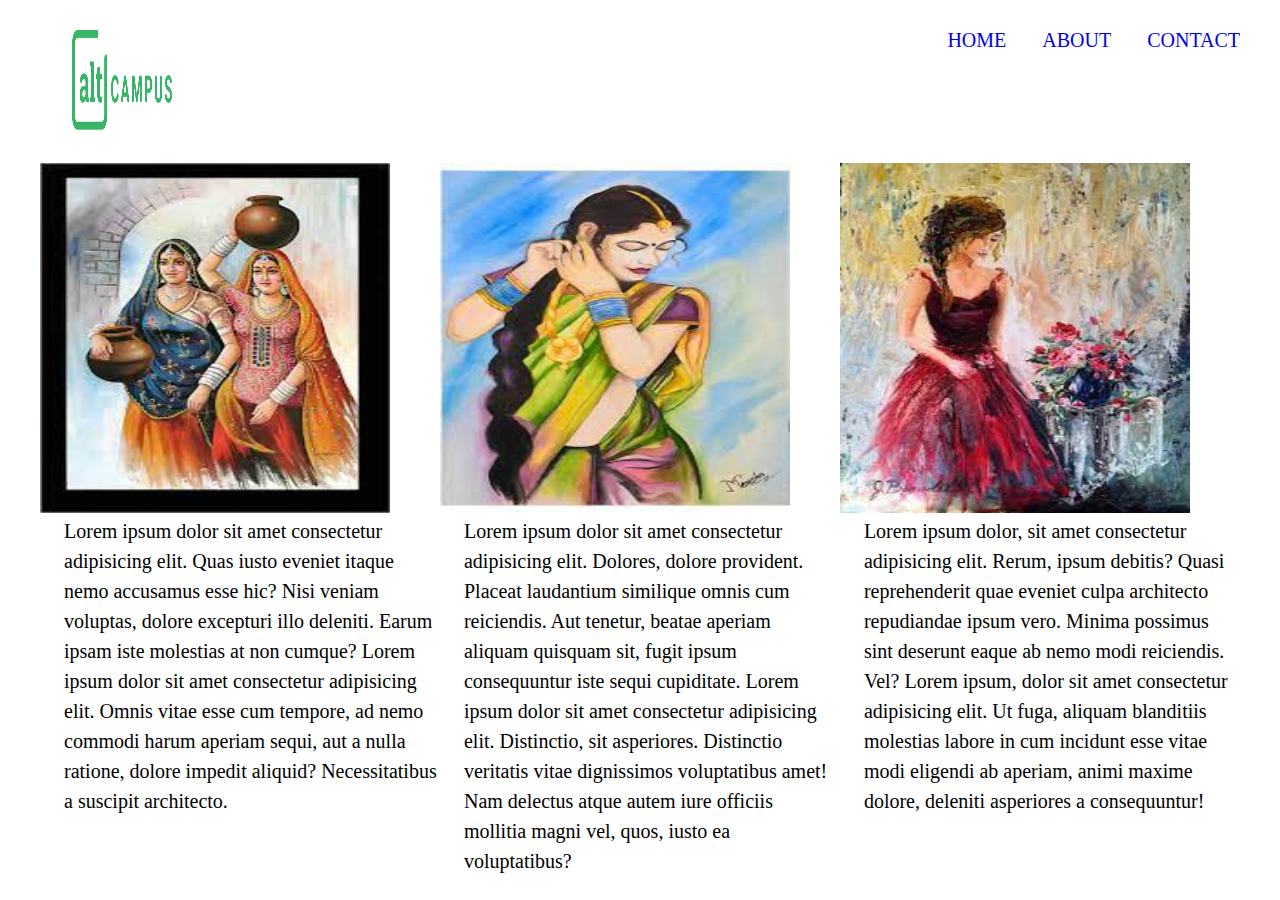
<file: block-BHaaba/index.html>
<!-- ### Exercise 2

1. Create a simple page having a header, main content, and a footer.

2. Inside the header keep the brand name to the left and all the navigation to the right.

3. Inside the main content crate three columns. In each column take one image and a paragraph below the image.
4. Using float is necessary. -->

<!DOCTYPE html>
<html lang="en">
<head>
    <meta charset="UTF-8">
    <meta name="viewport" content="width=device-width, initial-scale=1.0">
    <title>Document</title>
    <link rel="stylesheet" href="./style.css">
</head>
<body>
    <header class="header">
        <div class="container">
            <a class="brand" href="#">
                <img src="[data-uri]" alt="logo">
            </a>
            <nav class="nav">
                <a href="#">home</a>
                <a href="#">about</a>
                <a href="#">contact</a>
            </nav>
        </div>
    </header>
    <main>
        <section>
            <div class="container">
                <div class="child-container">
                <img src="[data-uri]" alt="img-01">
                <p>Lorem ipsum dolor sit amet consectetur adipisicing elit. Quas iusto eveniet itaque nemo accusamus esse hic? Nisi veniam voluptas, dolore excepturi illo deleniti. Earum ipsam iste molestias at non cumque?
                    Lorem ipsum dolor sit amet consectetur adipisicing elit. Omnis vitae esse cum tempore, ad nemo commodi harum aperiam sequi, aut a nulla ratione, dolore impedit aliquid? Necessitatibus a suscipit architecto.
                </p>
               </div> 
               <div class="child-container">
                <img src="[data-uri]" alt="img-02">
               <p>Lorem ipsum dolor sit amet consectetur adipisicing elit. Dolores, dolore provident. Placeat laudantium similique omnis cum reiciendis. Aut tenetur, beatae aperiam aliquam quisquam sit, fugit ipsum consequuntur iste sequi cupiditate.
                Lorem ipsum dolor sit amet consectetur adipisicing elit. Distinctio, sit asperiores. Distinctio veritatis vitae dignissimos voluptatibus amet! Nam delectus atque autem iure officiis mollitia magni vel, quos, iusto ea voluptatibus?
               </p>
               </div>
               <div class="child-container">
                <img src="[data-uri]" alt="img-03">
                <p>Lorem ipsum dolor, sit amet consectetur adipisicing elit. Rerum, ipsum debitis? Quasi reprehenderit quae eveniet culpa architecto repudiandae ipsum vero. Minima possimus sint deserunt eaque ab nemo modi reiciendis. Vel?
                    Lorem ipsum, dolor sit amet consectetur adipisicing elit. Ut fuga, aliquam blanditiis molestias labore in cum incidunt esse vitae modi eligendi ab aperiam, animi maxime dolore, deleniti asperiores a consequuntur!
                </p>
               </div>
            </div>

        </section>
    </main>
</body>
</html>
</file>
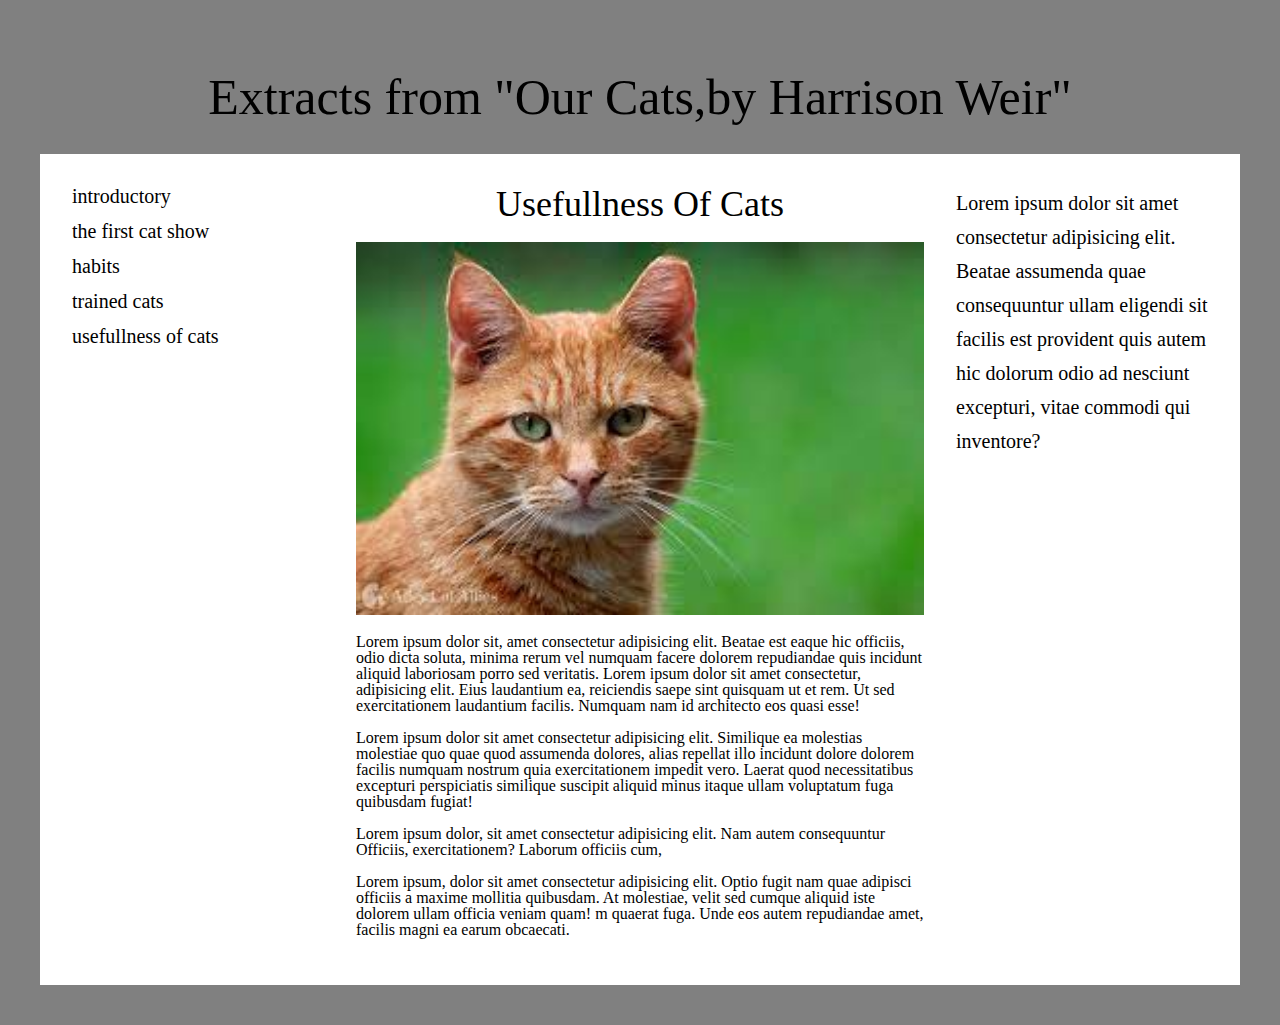
<file: block-BHaabd/index.html>
<!-- 
### Create a page according to the layout shown below

![Positioning Content Exercise 1](https://raw.githubusercontent.com/suraj122/AC-STYLE-images/master/positioning-content/ex-1.png)

- Using CSS resets is necessary.
- Use semantic tags and keep the nesting and indentation proper. -->
<!DOCTYPE html>
<html lang="en">
<head>
    <meta charset="UTF-8">
    <meta name="viewport" content="width=device-width, initial-scale=1.0">
    <title>Document</title>
    <link rel="stylesheet" href="./style.css">
</head>
<body>
   <header>
        <h1>Extracts from "Our Cats,by Harrison Weir"</h1>
   </header>
   <main>
    <div class="container clearfix">
        <aside class="left">
            <p>introductory</p>
            <p>the first cat show</p>
            <p>habits</p>
            <p>trained cats</p>
            <p>usefullness of cats</p>
        </aside>
        <article class="article left">
            <h2>usefullness of cats</h2> 
             <img src="[data-uri]" alt="cats">
           <p>Lorem ipsum dolor sit, amet consectetur adipisicing elit. Beatae est eaque hic officiis, odio dicta soluta, minima rerum vel numquam facere dolorem repudiandae quis incidunt aliquid laboriosam porro sed veritatis.
            Lorem ipsum dolor sit amet consectetur, adipisicing elit. Eius laudantium ea, reiciendis saepe sint quisquam ut et rem. Ut sed exercitationem laudantium facilis. Numquam nam id architecto eos quasi esse!
           </p>
           <p>Lorem ipsum dolor sit amet consectetur adipisicing elit. Similique ea molestias molestiae quo quae quod assumenda dolores, alias repellat illo incidunt dolore dolorem facilis numquam nostrum quia exercitationem impedit vero.
           Laerat quod necessitatibus excepturi perspiciatis similique suscipit aliquid minus itaque ullam voluptatum fuga quibusdam fugiat!
           </p>
           <p>
            Lorem ipsum dolor, sit amet consectetur adipisicing elit. Nam autem consequuntur Officiis, exercitationem? Laborum officiis cum, 
           </p>
           <p>Lorem ipsum, dolor sit amet consectetur adipisicing elit. Optio fugit nam quae adipisci officiis a maxime mollitia quibusdam. At molestiae, velit sed cumque aliquid iste dolorem ullam officia veniam quam!
          m quaerat fuga. Unde eos autem repudiandae amet, facilis magni ea earum obcaecati.
           </p>
            </article>
            <aside class="left right-side">
                <p>Lorem ipsum dolor sit amet consectetur adipisicing elit. Beatae assumenda quae consequuntur ullam eligendi sit facilis est provident quis autem hic dolorum odio ad nesciunt excepturi, vitae commodi qui inventore?</p>
            </aside>
    </div>
   </main>
</body>
</html>
</file>
<file: block-BHaaba/style.css>
/* http://meyerweb.com/eric/tools/css/reset/ 
   v2.0 | 20110126
   License: none (public domain)
*/

html, body, div, span, applet, object, iframe,
h1, h2, h3, h4, h5, h6, p, blockquote, pre,
a, abbr, acronym, address, big, cite, code,
del, dfn, em, img, ins, kbd, q, s, samp,
small, strike, strong, sub, sup, tt, var,
b, u, i, center,
dl, dt, dd, ol, ul, li,
fieldset, form, label, legend,
table, caption, tbody, tfoot, thead, tr, th, td,
article, aside, canvas, details, embed, 
figure, figcaption, footer, header, hgroup, 
menu, nav, output, ruby, section, summary,
time, mark, audio, video {
	margin: 0;
	padding: 0;
	border: 0;
	font-size: 100%;
	font: inherit;
	vertical-align: baseline;
}
/* HTML5 display-role reset for older browsers */
article, aside, details, figcaption, figure, 
footer, header, hgroup, menu, nav, section {
	display: block;
}
body {
	line-height: 1;
}
ol, ul {
	list-style: none;
}
blockquote, q {
	quotes: none;
}
blockquote:before, blockquote:after,
q:before, q:after {
	content: '';
	content: none;
}
table {
	border-collapse: collapse;
	border-spacing: 0;
}

/*custom styles */


.header{
    padding:30px ;
}
.container{
    max-width: 1200px;
    margin:0 auto;
}
.brand img{
    width:100px;
    height:100px;
}
.nav{
    float:right;
}
a{
    text-decoration: none;
    text-transform: uppercase;
    margin-left: 32px;
    font-size: 20px;
    vertical-align: middle;
}
img{
    width:350px;
    height:350px;
}
.child-container{
    width:33.33%;
    float:left;
}
p{
    font-size: 20px;
    line-height: 1.5;
    margin-left: 24px;
}
</file>
<file: block-BHaabd/style.css>
/* http://meyerweb.com/eric/tools/css/reset/ 
   v2.0 | 20110126
   License: none (public domain)
*/

html, body, div, span, applet, object, iframe,
h1, h2, h3, h4, h5, h6, p, blockquote, pre,
a, abbr, acronym, address, big, cite, code,
del, dfn, em, img, ins, kbd, q, s, samp,
small, strike, strong, sub, sup, tt, var,
b, u, i, center,
dl, dt, dd, ol, ul, li,
fieldset, form, label, legend,
table, caption, tbody, tfoot, thead, tr, th, td,
article, aside, canvas, details, embed, 
figure, figcaption, footer, header, hgroup, 
menu, nav, output, ruby, section, summary,
time, mark, audio, video {
	margin: 0;
	padding: 0;
	border: 0;
	font-size: 100%;
	font: inherit;
	vertical-align: baseline;
}
/* HTML5 display-role reset for older browsers */
article, aside, details, figcaption, figure, 
footer, header, hgroup, menu, nav, section {
	display: block;
}
body {
	line-height: 1;
}
ol, ul {
	list-style: none;
}
blockquote, q {
	quotes: none;
}
blockquote:before, blockquote:after,
q:before, q:after {
	content: '';
	content: none;
}
table {
	border-collapse: collapse;
	border-spacing: 0;
}

/* custom styles */
*,
*::before,
*::after{
    box-sizing: border-box;
}
.container{
    max-width: 1200px;
    margin:0 auto;
    padding: 32px;
	background-color: white;
}
.clearfix::before,
.clearfix::after{
	content:"";
	display:table;
}
.clearfix::after{
	clear:both;
}
body{
	background-color: gray;
	padding:40px;
}
h1{
	font-size: 50px;
	color:black;
	text-align: center;
	padding: 32px;
}

h2{
	font-size: 36px;
	text-align: center;
	text-transform: capitalize;
	margin-bottom:20px;
}
p{
	font-size: 20px;
	margin-bottom: 15px;
}
.article img{
	width: 100%;
}
.aside-right{
	float:right;
	width:30%;
}
.left{
	float: left;
}
aside{
	width:25%;
}
article{
	width:50%;
}
.article p{
	font-size:16px;
	margin-top: 16px;
}
.right-side{
	padding-left: 32px;
	font-size: 24px;
	line-height: 1.7;
}
</file>
